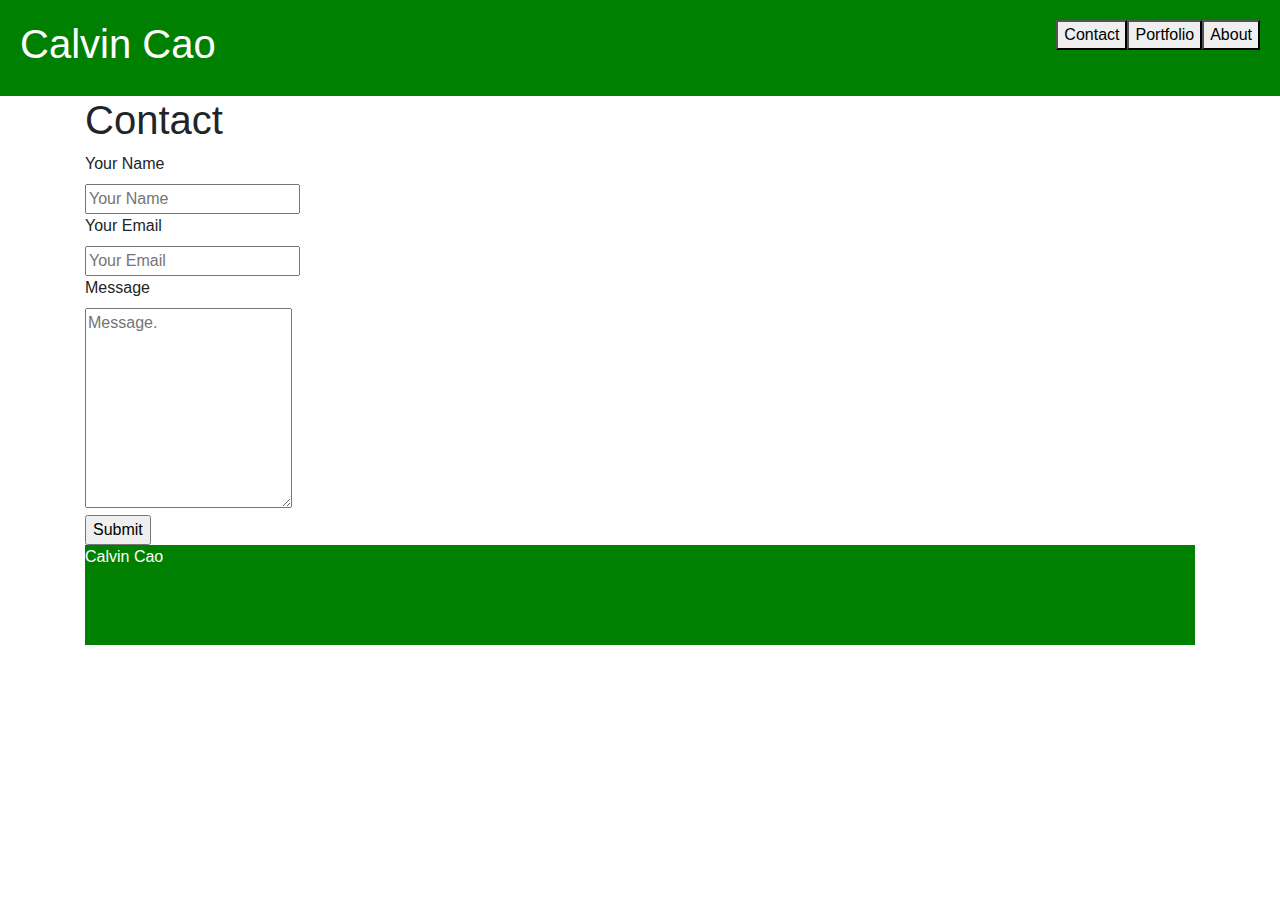
<file: contact.html>
<!DOCTYPE html>
<html lang="en-us">
       

<head>
       <meta charset="UTF-8">
       <title>Homework 2</title>
       <link rel="stylesheet" type="text/css" href="style.css">
        <link rel="stylesheet" href="https://maxcdn.bootstrapcdn.com/bootstrap/4.0.0/css/bootstrap.min.css">
    
</head>

<header>
    <button>About<a href="index.html"></a></button>
    <button>Portfolio<a href="portfolio.html"></a></button>
    <button>Contact  <a href="contact.html"></a></button> 

     <h1>Calvin Cao</h1>   
</header> 

<body background= "https://img.freepik.com/free-photo/cement-wall-texture-background_76539-221.jpg?size=626&ext=jpg">
    
        <div class="container">
        <div class="row"> 
        <div class="col-md-3">
        <h1>Contact</h1>
        </div>

     
                <form>
                  <div class="container">
                        <div class="row"> 
                        <div class="col-md-8">
                  <label for="name">Your Name</label>
                  </div>

                  <div class="container">
                      <div class="row"> 
                      <div class="col-md-8">
                  <input type="text" id="name" name="fullname" placeholder="Your Name">
                  </div>

                 <div class="container">
                   <div class="row"> 
                   <div class="col-md-8">
                  <label for="email">Your Email</label>
                  </div>

                  <div class="container">
                      <div class="row"> 
                      <div class="col-md-8">
                  <input type="text" id="email" name="youremail" placeholder="Your Email">
                 </div>

                 <div class="container">
                    <div class="row"> 
                    <div class="col-md-8">
                  <label for="message">Message</label>
                  </div>

                  <div class="container">
                      <div class="row"> 
                      <div class="col-md-8">
                  <textarea id="message" name="messgae" placeholder="Message." style="height:200px"></textarea>             
                   </div>

                   <div class="container">
                      <div class="row"> 
                      <div class="col-md-8">
                  <input type="submit" value="Submit">
              </div>

                </form>
              </div>
</body>
<footer>
        <p>Calvin Cao</p>
      </footer>
</html>
</file>
<file: style.css>
header {
    background-color: green;
    color: white;
    width: 100%;
    padding: 20px;
}

button {
    float: right;
}
#main-bio {
    width: 70%;
    border: 15px;
    padding: 20px;
    margin: 20px;
    background:teal;
    height: 200%;
    width: 100%;
    font-size: 25px;
  }
  footer {
    color: white;
    background: green;
    height: 100px;
    width: 100%;
  }

  #box {
    width: 80%;
      border: 15px;
      padding: 20px;
      margin: 20px;
      background:teal;
      height: 100%;
     
  }
</file>
